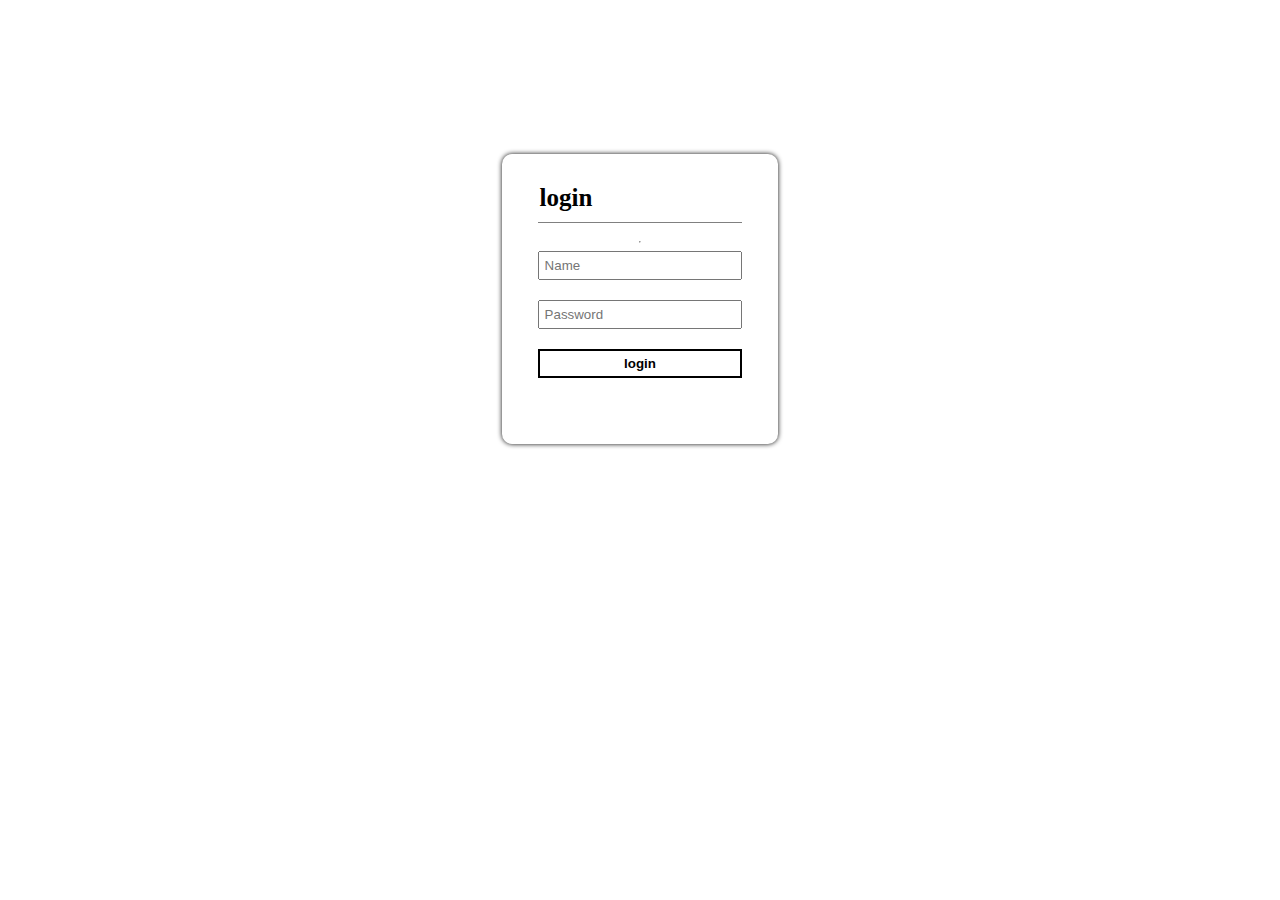
<file: nodejs/index.html>
<!DOCTYPE html>
<html lang="en">
  <head>
    <meta charset="UTF-8" />
    <meta http-equiv="X-UA-Compatible" content="IE=edge" />
    <meta name="viewport" content="width=device-width, initial-scale=1.0" />
    <link rel="stylesheet" href="index.css" />
    <title>Document</title>
  </head>
  <body>
    <div class="Contain">
      <div class="lgnFormDiv">
        <form action="chatRoom.html" id="lgnForm">
          <legend>login</legend>
          <hr />
          <input type="text" name="name" id="nameBox" placeholder="Name" />
          <input  type="password"  name="password"  id="passwordBox"    placeholder="Password"  />
          <button type="submit">login</button>
        </form>
      </div>
    </div>
  </body>
</html>
</file>
<file: nodejs/index.css>
body {
    margin: 0;
  }
  legend {
    font-size: 25px;
    font-weight: 600;
    margin-bottom: 10px;
    padding-bottom: 10px;
    border-bottom: 1px solid gray;
  }
  
  input {
    margin-bottom: 20px;
    cursor: text;
    padding: 5px;
  }
  button {
    background-color: white;
    font-weight: 603;
    border: 2px solid black;
    padding: 5px;
    cursor: pointer;
  }
  form {
    margin: 0;
  }
  .Contain {
    display: flex;
    justify-content: center;
    margin-top: 12%;
  }
  .lgnFormDiv {
    align-self: center;
    width: 20%;
    height: 250px;
    box-shadow: 0px 0px 5px rgb(11, 11, 11);
    border-radius: 10px;
    padding: 10px;
    padding-top: 30px;
  }
  #lgnForm {
    display: flex;
    justify-items: center;
    flex-direction: column;
    width: 80%;
    margin: auto;
  }
</file>
